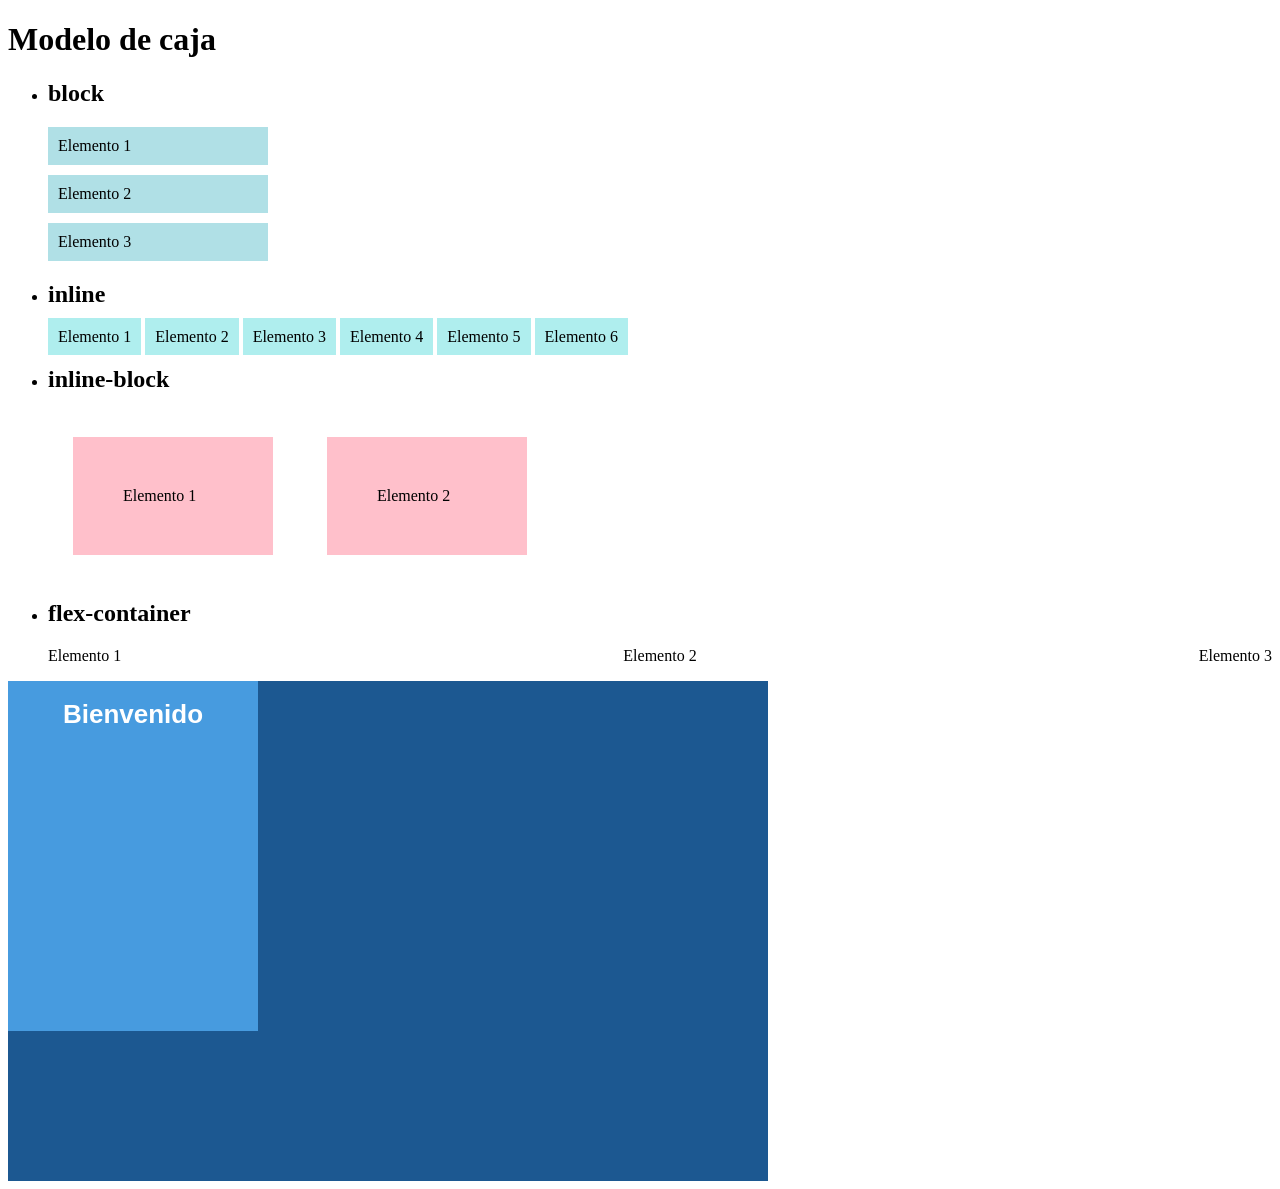
<file: EjerciciosModeloDeCaja/index.html>
<!DOCTYPE html>
<html lang="en">
  <head>
    <meta charset="UTF-8" />
    <meta name="viewport" content="width=device-width, initial-scale=1.0" />
    <link rel="stylesheet" href="style.css" />
    <!--en href se escribe de donde queremos agarre los materiales o los datos-->
    <title>Ejercicios modelo de caja</title>
    <!--el nombre de la pestaña-->
  </head>
  <body>
    <h1>Modelo de caja</h1>
    <!--titulo de la pagina-->
    <ul>
      <li>
        <h2>block</h2>
        <div class="block">Elemento 1</div>
        <div class="block">Elemento 2</div>
        <div class="block">Elemento 3</div>
      </li>

      <li>
        <h2>inline</h2>
        <span class="inline"> Elemento 1</span>
        <span class="inline"> Elemento 2</span>
        <span class="inline"> Elemento 3</span>
        <span class="inline"> Elemento 4</span>
        <span class="inline"> Elemento 5</span>
        <span class="inline"> Elemento 6</span>
      </li>

      <li>
        <h2>inline-block</h2>
        <div class="inline-block">Elemento 1</div>
        <div class="inline-block">Elemento 2</div>
      </li>

      <li>
        <h2>flex-container</h2>
        <div class="flex-container">
          <div class="flex-item">Elemento 1</div>
          <div class="flex-item">Elemento 2</div>
          <div class="flex-item">Elemento 3</div>
        </div>
      </li>
    </ul>

    <div class="block_1">
      <div class="block_2">
        <h1>Bienvenido</h1>
      </div>
    </div>
  </body>
</html>
</file>
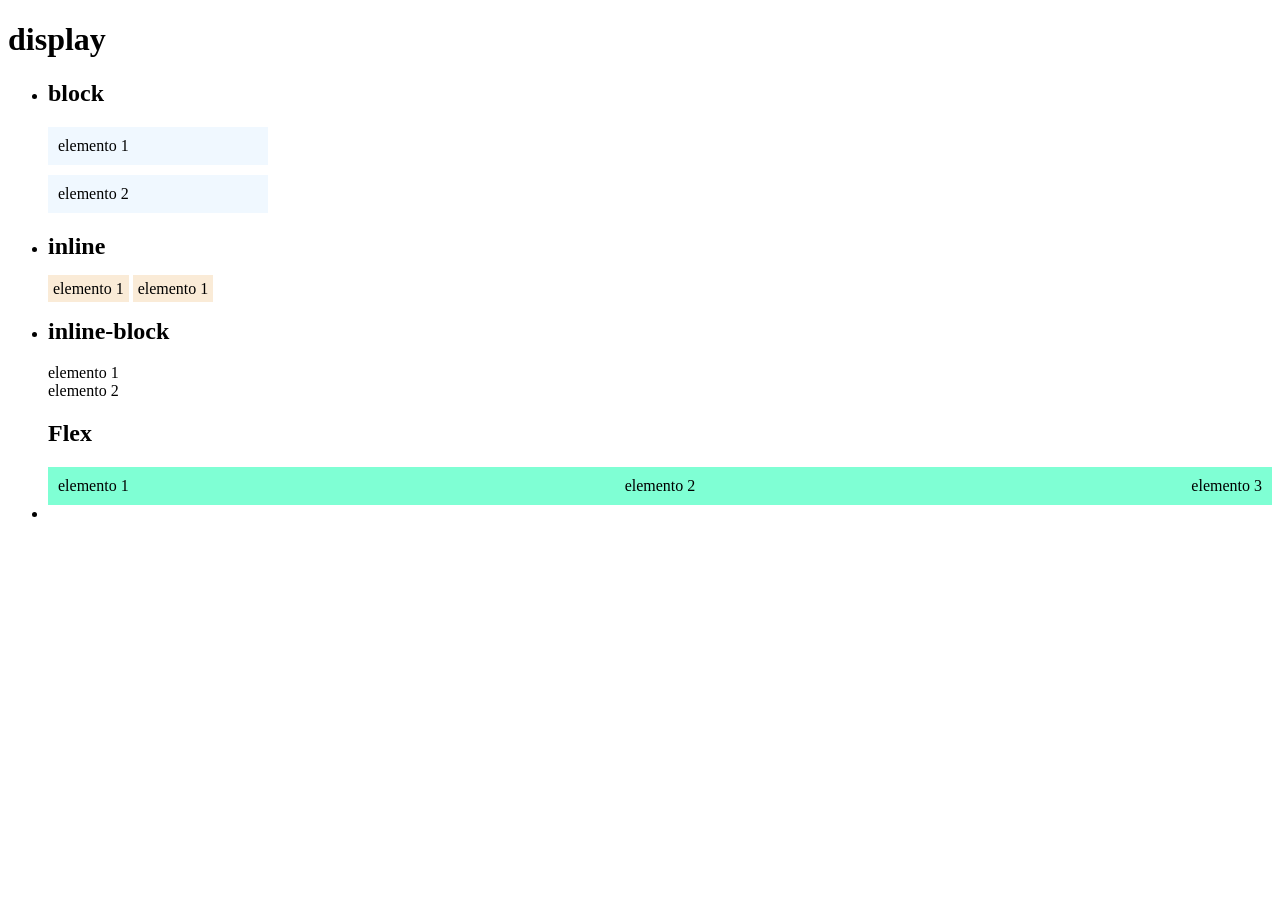
<file: modelodecaja/index.html>
<!DOCTYPE html>
<html lang="en">
<head>
    <meta charset="UTF-8">
    <meta name="viewport" content="width=device-width, initial-scale=1.0">
    <link rel ="stylesheet" href="styles.css"/>
    <title>Modelo de caja</title>
    </head>
    <body>
        <div>
            <h1>display</h1>
            <ul>
                <li><h2>block</h2>
                
                    <div class="block">elemento 1</div>
                    <div class="block">elemento 2</div>
                </li>

                <li>
                    <h2>inline</h2>
                    <span class="inline">elemento 1</span>
                    <span class="inline">elemento 1</span>
                </li>

                <li>
                    <h2>inline-block</h2>
                    <div class="inline-block">elemento 1</div>
                    <div class="inline-block">elemento 2</div>
                </li>
                 <h2>Flex</h2>
                 <div class="flex-container">
                     <div class="flex-item">elemento 1</div>
                     <div class="flex-item">elemento 2</div>
                     <div class="flex-item">elemento 3</div>
                 </div>

                <li>

                </li>


            </ul>
        </div>
    </body>
    </html>
</file>
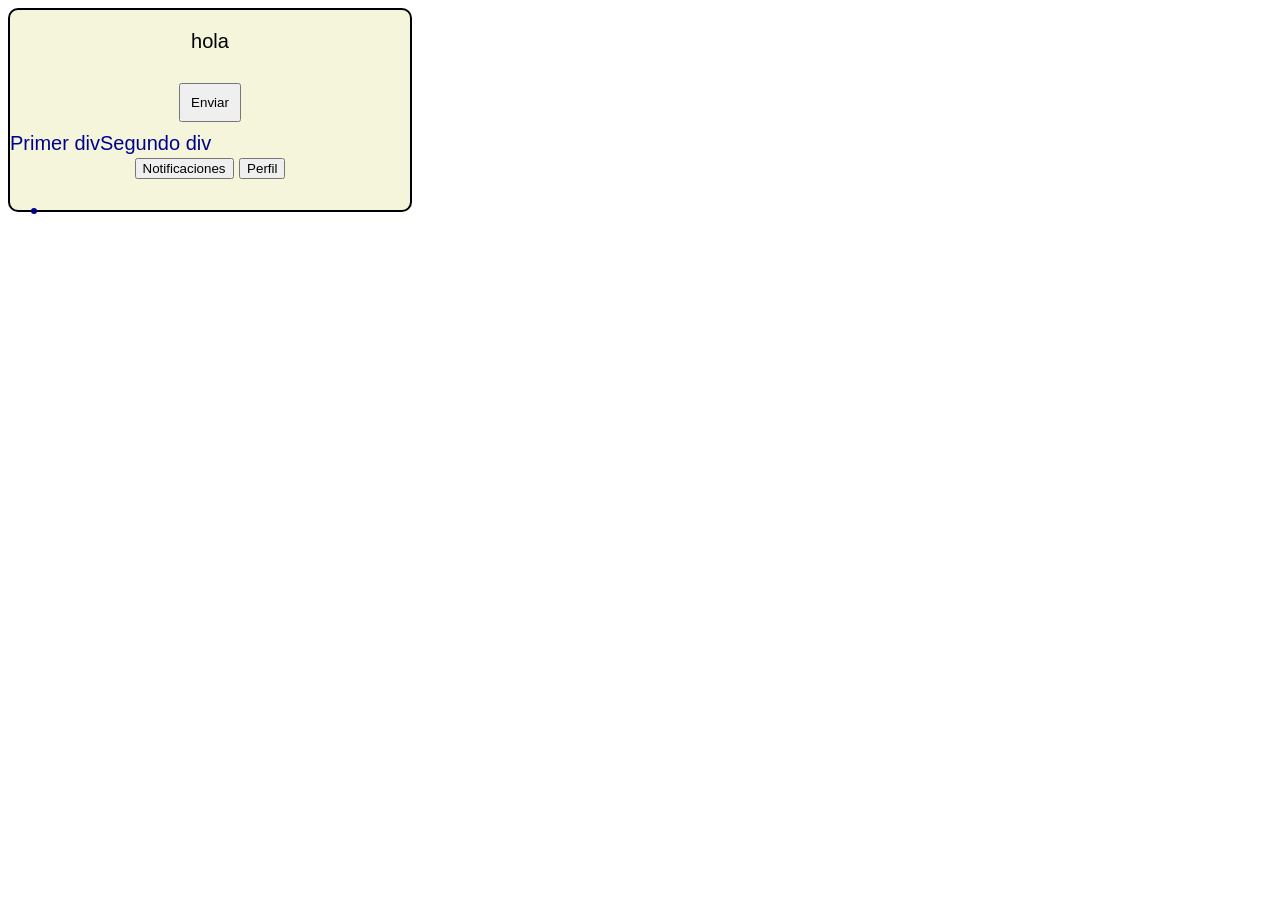
<file: etiquetasHTML/css/index.html>
<!DOCTYPE html>
<html lang="en">
  <head>
    <meta charset="UTF-8" />

    <meta name="viewport" content="width=device-width, initial-scale=1.0" />
    <link rel="stylesheet" href="style.css" />
    <title>Propiedades basicas CSS</title>
  </head>
  <body>
    <div class="contenedor">
    <div class="caja1">
      <p>hola</p>
      <button class="button-div">Enviar</button>
    </div>
    <div class="contenedor-flexible">
      <div>Primer div</div>
      <div>Segundo div</div>
    </div>
  </body>
</html>

<!--header se usa siempre en el body-->
<!--header es el encabezado de la pagina-->
<header>
    <div>
        <button>Notificaciones</button>
        <button>Perfil</button>
</div>
</header>

<!--contenido principal/ cuerpo de la pagina-->
<main>

</main>

<!--pie de pagina-->
<!--links de referencia,creador de la pagina,politicas de privacidad-->
<footer>

</footer>

<!-- nav sirve para agrupar links-->
 <nav>
  <ul>
    <li><a href="Github"
  </ul>
</file>
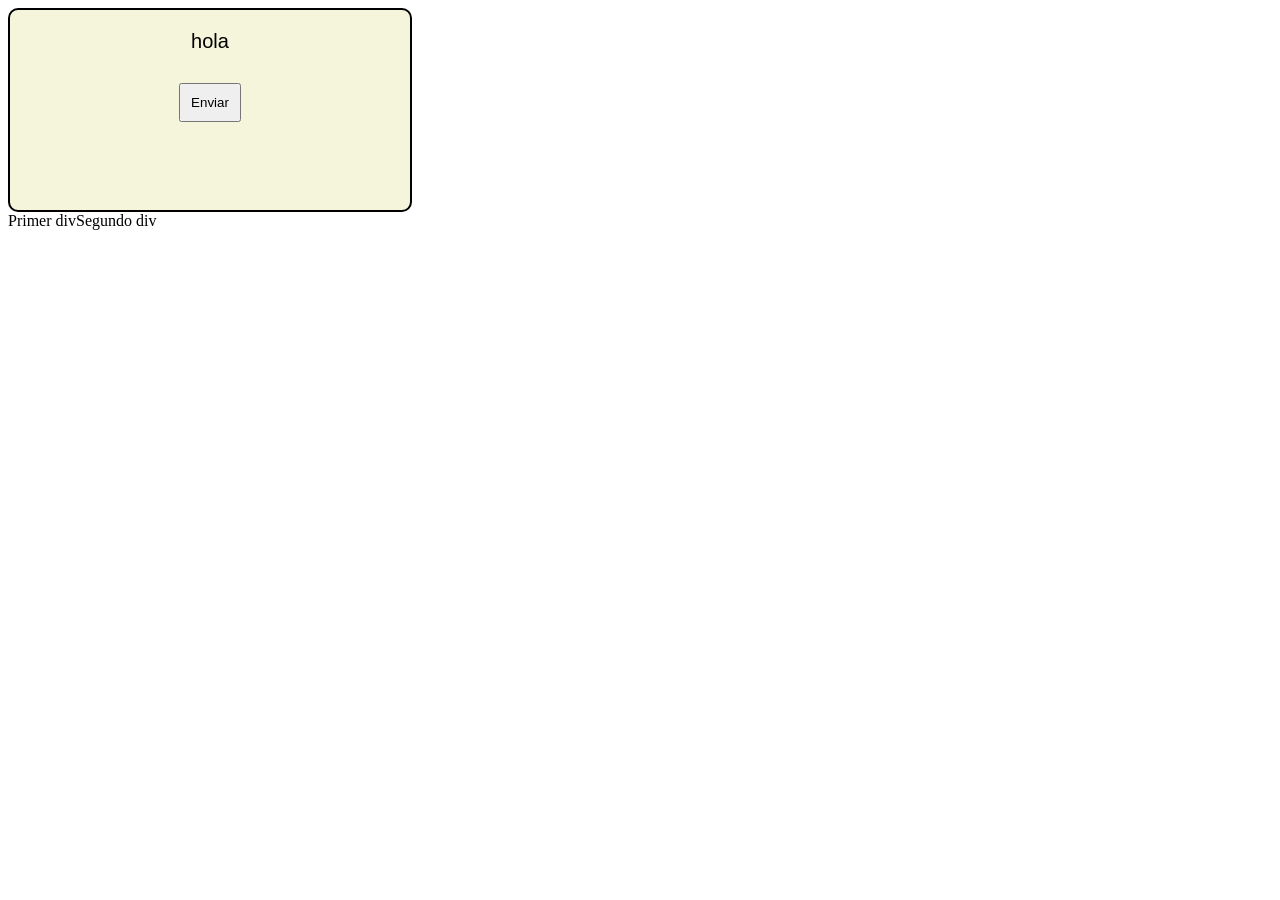
<file: HTML - CSS/CSS/index.html>
<!DOCTYPE html>
<html lang="en">
  <head>
    <meta charset="UTF-8" />

    <meta name="viewport" content="width=device-width, initial-scale=1.0" />
    <link rel="stylesheet" href="style.css" />
    <title>Propiedades basicas CSS</title>
  </head>
  <body>

    <div class="contenedor">
      <p>hola</p>
      <button class="button-div">Enviar</button>
    </div>
    <div class="contenedor-flexible">
      <div>Primer div</div>
      <div>Segundo div</div>
    </div>

  </body>
  
</html>
</file>
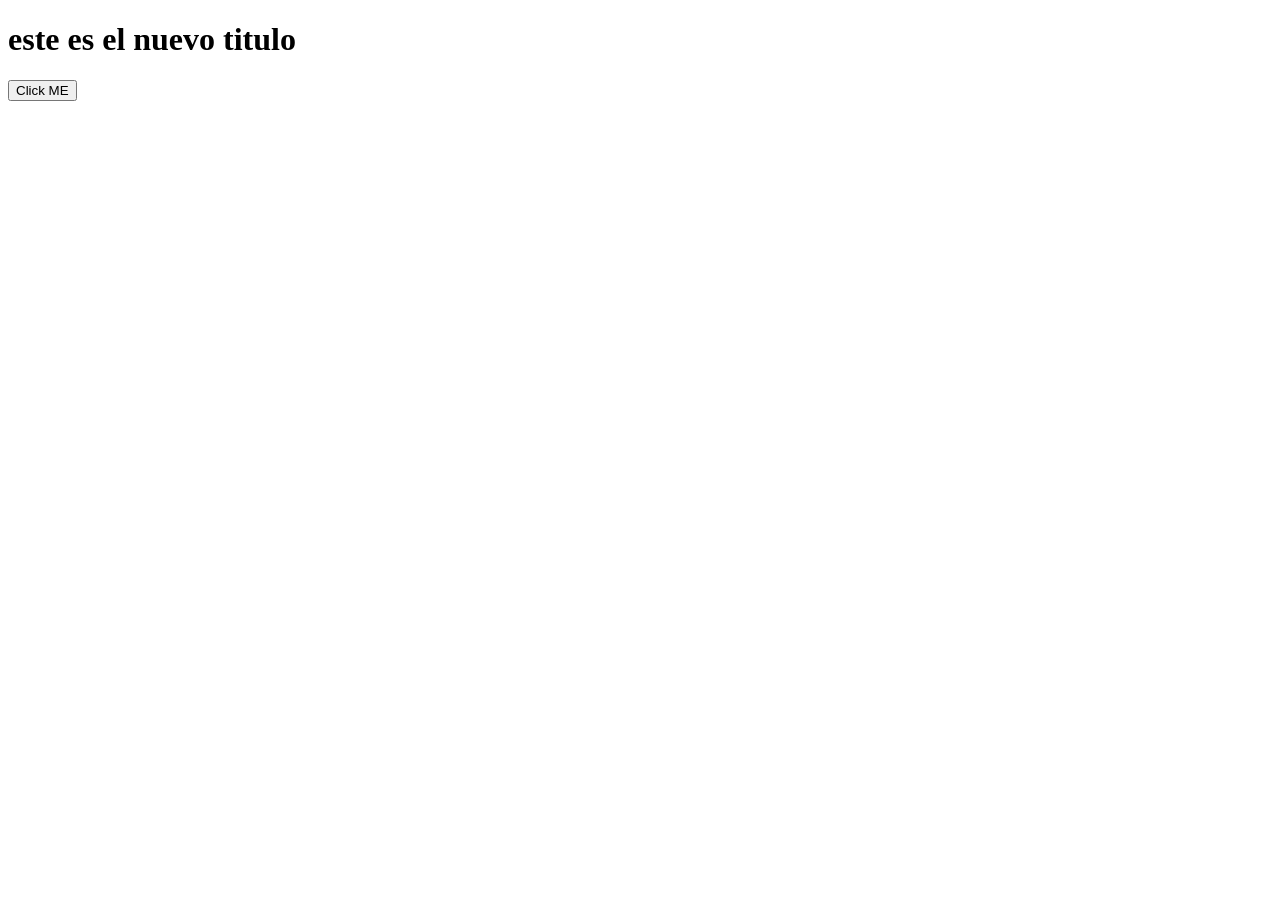
<file: JavaScript/manipulacion-dom/index.html>
<!-- 14-05 -->
<!DOCTYPE html>
<html lang="en">
<head>
    <meta charset="UTF-8">
    <meta name="viewport" content="width=device-width, initial-scale=1.0">
    <title>Manipulacion del DOM</title>
</head>
<body>
    <h1 id ="titulo">ETEC 5to D</h1>
    <button id ="boton">Click ME</button>
    <div id="container"></div>
    <script src="script.js"></script>
</body>
</html>
</file>
<file: EjerciciosModeloDeCaja/style.css>
.block {
  display: block; /*formato bloque, forma*/
  width: 200px; /*ancho*/
  background-color: powderblue;
  padding: 10px; /*del elemento al borde*/
  margin: 10px 0; /*el primer numero es vertical y el segundo horizontal*/
}

.inline {
  display: inline;
  background-color: paleturquoise;
  padding: 10px;
  width: 200px;
  height: 30px;
}

.inline-block {
  display: inline-block;
  width: 100px;
  margin: 25px;
  padding: 50px;
  background-color: pink;
}

.flex-container {
  display: flex;
  justify-content: space-between;
}

.flex-item {
  display: flex;
  justify-content: space-between;
}

.block_1 {
  background-color: rgb(28, 88, 145);
  height: 500px;
  width: 760px;
}

.block_2 {
  display: flex;
  justify-content: center;
  background-color: rgb(71, 155, 223);
  height: 350px;
  width: 250px;
  color: white;
  font-size: small;
  font-weight: lighter;
  font-family: sans-serif;
}
</file>
<file: modelodecaja/styles.css>
.block {
    display: block;
    width: 200px;
    background-color: aliceblue;
    padding: 10px;
    margin:10px 0;
}

.inline {
  display:inline;
  background-color: antiquewhite;
  padding: 5px;
}

.flex-container {
    display: flex;
    justify-content: space-between;
    background-color: aquamarine;
    padding: 10px;
}

.flex.item {
    background-color: beige;
    padding: 10px;
    margin:5px;
}
</file>
<file: etiquetasHTML/css/style.css>
/*comentarios*/

/*selectores*/

/* Etiqueta */
/*modificamos directamente la etiqueta
 a la cual estamos apuntando*/

 p {
    color: #000;
  }
  
  /*clase*/
  .button-custom {
    color: blue;
  }
  
  /*ID*/
  #titulo {
    color: bisque;
  }
  
  .contenedor {
    color: darkblue; /*modifica el color de la letra*/
    background-color: beige; /*color de fondo*/
    font-size: 20px; /*tamaño de la letra*/
    font-family: Arial, Helvetica, sans-serif;
    text-align: center; /*alineacion texto*/
    border: 2px solid black; /*(ancho de la linea, tipo de linea, color linea)*/
    border-radius: 10px; /*radio del borde*/
    width: 400px; /*ancho*/
    height: 200px; /*alto*/
  }
  
  .button-div {
    padding: 10px; /*distancia desde el elemento hasta los bordes*/
    margin: 10px; /*distancia desde los bordes hacia afuera*/
  }
  
  .contenedor-flexible {
    display: flex;
  }
</file>
<file: HTML - CSS/CSS/style.css>
/*comentarios*/

/*selectores*/

/* Etiqueta */
/*modificamos directamente la etiqueta
 a la cual estamos apuntando*/

 p {
    color: #000;
  }
  
  /*clase*/
  .button-custom {
    color: blue;
  }
  
  /*ID*/
  #titulo {
    color: bisque;
  }
  
  .contenedor {
    color: darkblue; /*modifica el color de la letra*/
    background-color: beige; /*color de fondo*/
    font-size: 20px; /*tamaño de la letra*/
    font-family: Arial, Helvetica, sans-serif;
    text-align: center; /*alineacion texto*/
    border: 2px solid black; /*(ancho de la linea, tipo de linea, color linea)*/
    border-radius: 10px; /*radio del borde*/
    width: 400px; /*ancho*/
    height: 200px; /*alto*/
  }
  
  .button-div {
    padding: 10px; /*distancia desde el elemento hasta los bordes*/
    margin: 10px; /*distancia desde los bordes hacia afuera*/
  }
  
  .contenedor-flexible {
    display: flex;
  }
</file>
